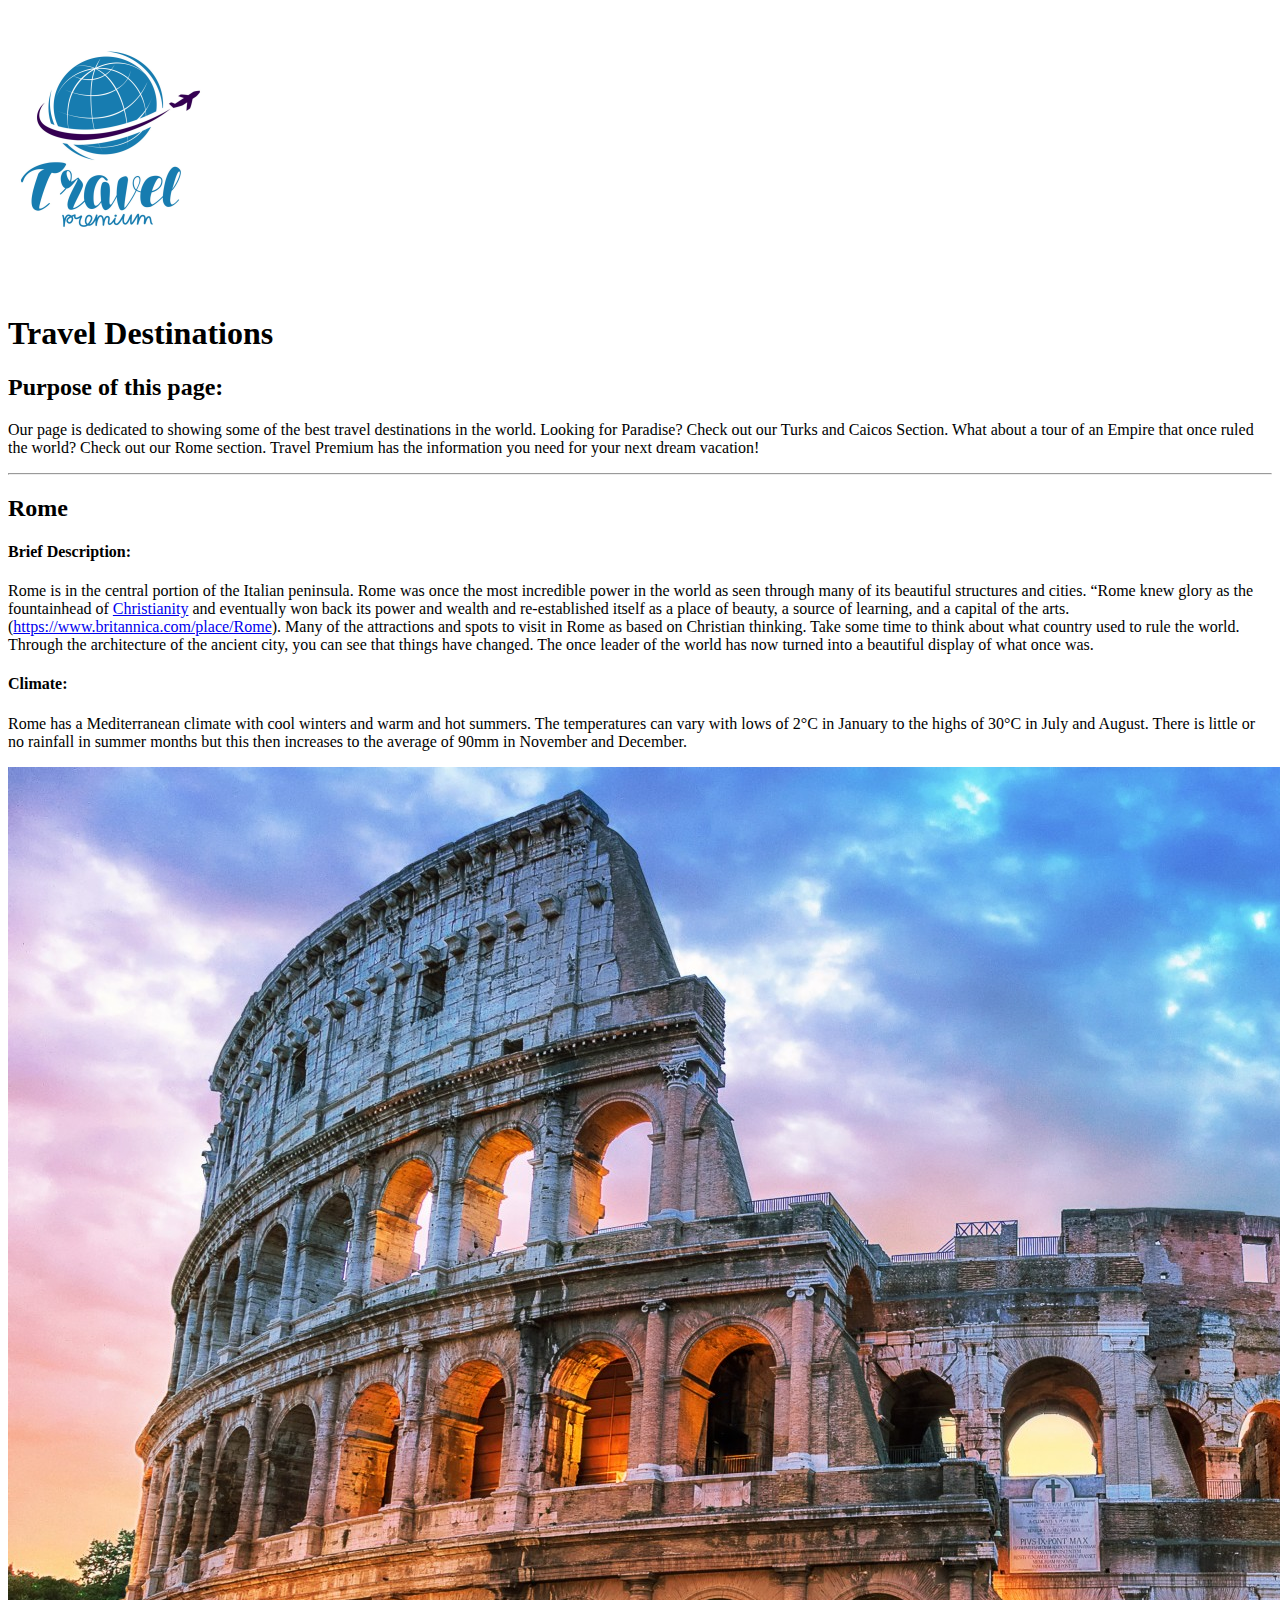
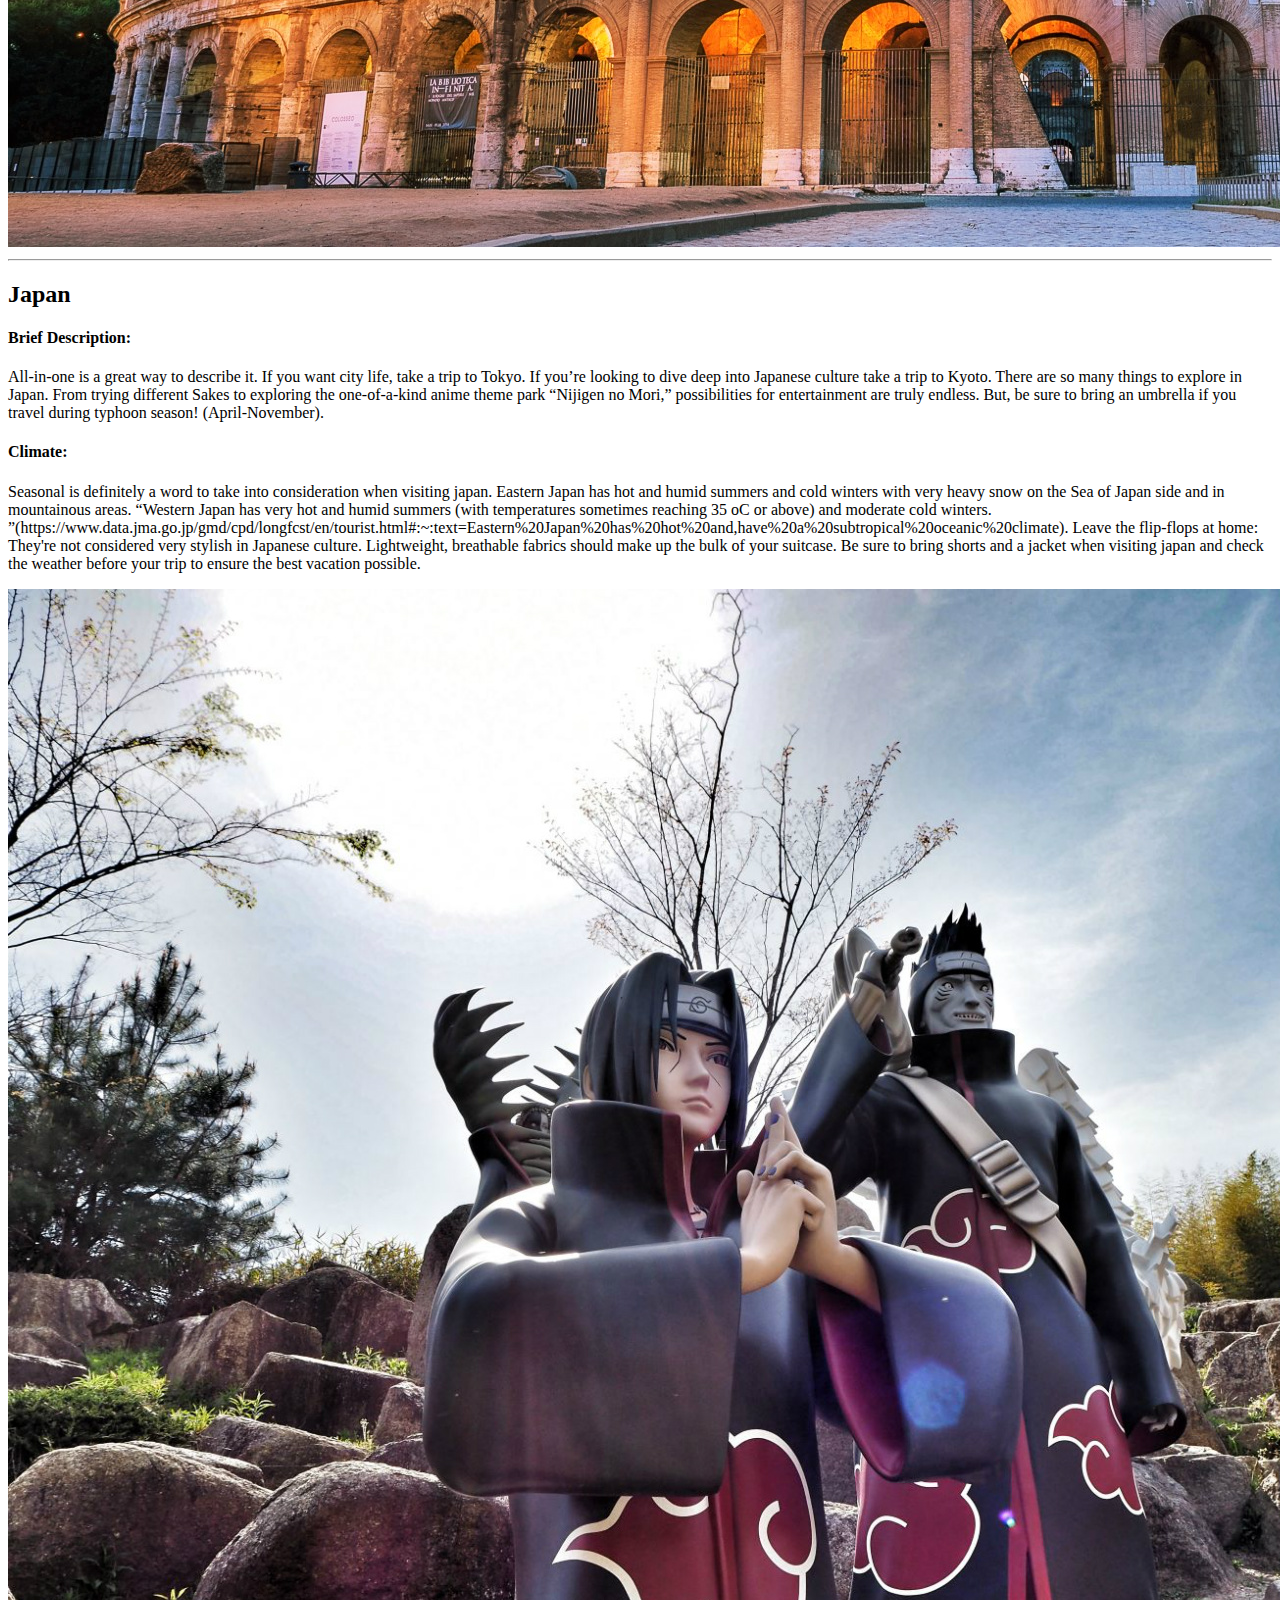
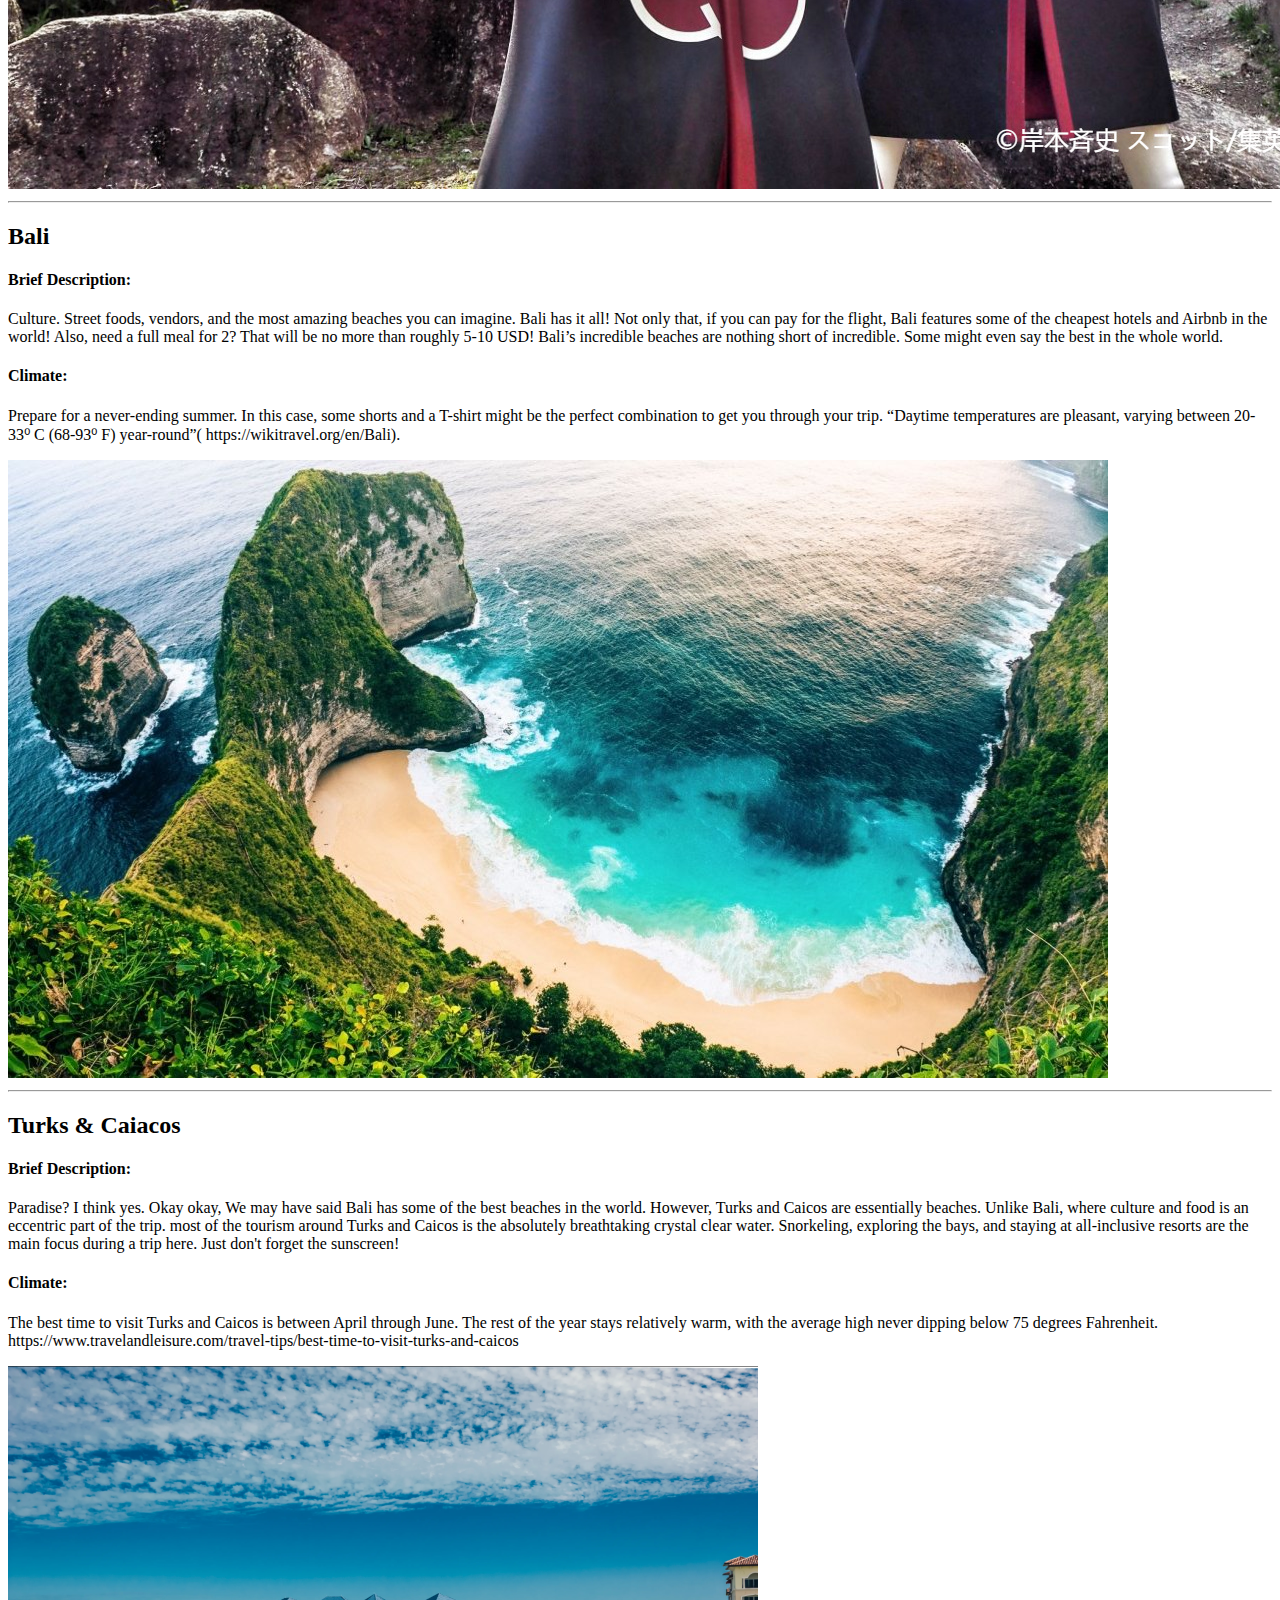
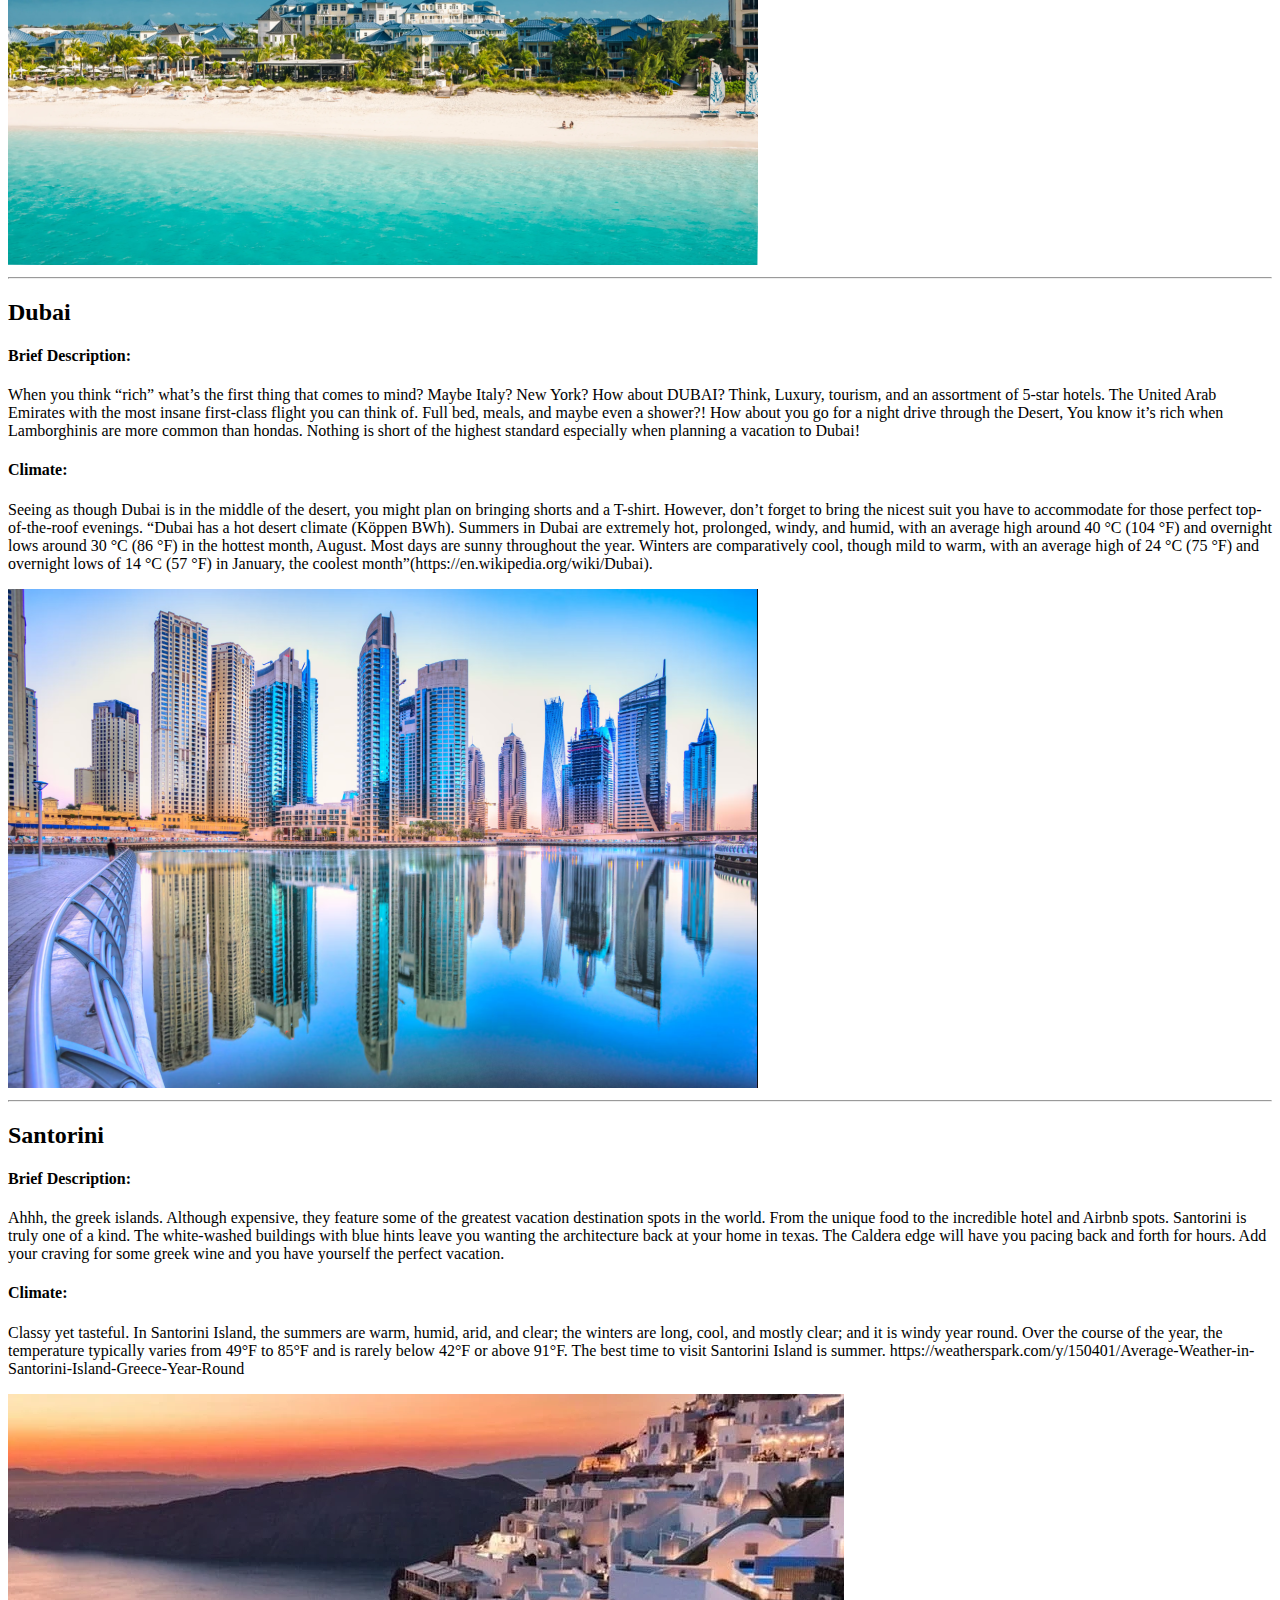
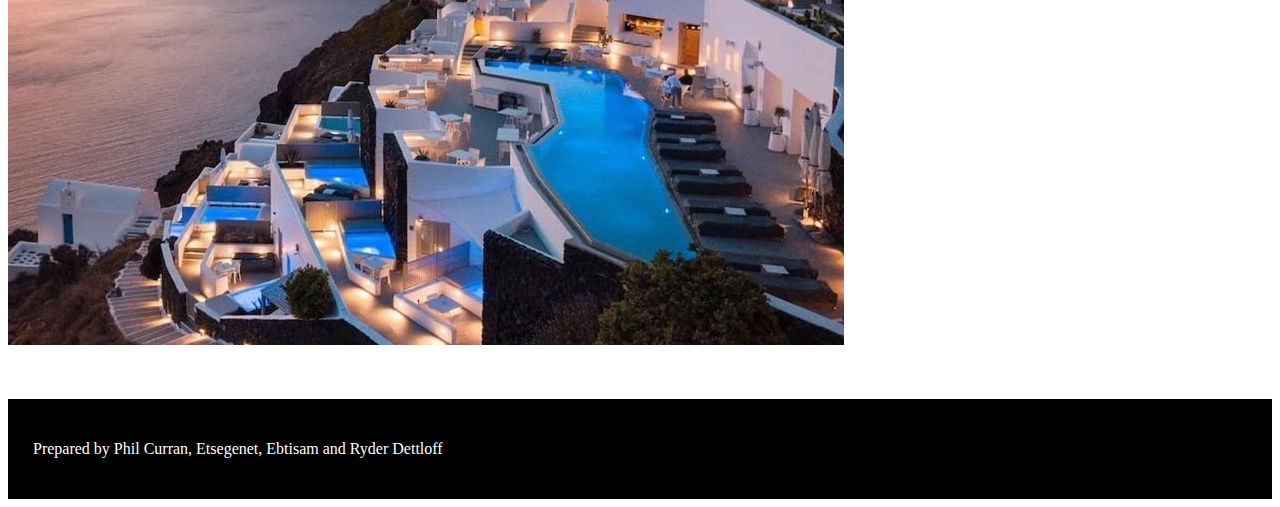
<file: index.html>
<!DOCTYPE html>
<html lang="en">
  <head>
    <meta charset="utf-8" />
    <meta name="viewport" content="width=device-width, initial-scale=1" />
    <title>Travel Destinations</title>
    <link
      href="https://cdn.jsdelivr.net/npm/bootstrap@5.2.2/dist/css/bootstrap.min.css"
      rel="stylesheet"
      integrity="sha384-Zenh87qX5JnK2Jl0vWa8Ck2rdkQ2Bzep5IDxbcnCeuOxjzrPF/et3URy9Bv1WTRi"
      crossorigin="anonymous"
    />
    <link href="./css/main.css" rel="stylesheet" />
  </head>
  <body>
    <div class="container">
      <!-- header image-->
      <div class="text-center">
        <img
          id="header-image"
          class="img img-fluid"
          src="./img/travelPremium.png"
        />
      </div>
      <section class="header">
        <h1 class="text-center">Travel Destinations</h1>
        <h2>Purpose of this page:</h2>
        <p>
          Our page is dedicated to showing some of the best travel destinations
          in the world. Looking for Paradise? Check out our Turks and Caicos
          Section. What about a tour of an Empire that once ruled the world?
          Check out our Rome section. Travel Premium has the information you
          need for your next dream vacation!
        </p>
      </section>
      <hr />
      <section id="rome">
        <div class="text-center">
          <h2>Rome</h2>
        </div>
        <div class="row">
          <div class="col">
            <h4>Brief Description:</h4>
            <p>
              Rome is in the central portion of the Italian peninsula. Rome was
              once the most incredible power in the world as seen through many
              of its beautiful structures and cities. “Rome knew glory as the
              fountainhead of
              <a
                href="https://www.britannica.com/topic/Christianity"
                target="_blank"
                >Christianity</a
              >
              and eventually won back its power and wealth and re-established
              itself as a place of beauty, a source of learning, and a capital
              of the arts.(<a
                href="https://www.britannica.com/place/Rome"
                target="_blank"
                >https://www.britannica.com/place/Rome</a
              >). Many of the attractions and spots to visit in Rome as based on
              Christian thinking. Take some time to think about what country
              used to rule the world. Through the architecture of the ancient
              city, you can see that things have changed. The once leader of the
              world has now turned into a beautiful display of what once was.
            </p>
            <h4>Climate:</h4>
            <p>
              Rome has a Mediterranean climate with cool winters and warm and
              hot summers. The temperatures can vary with lows of 2°C in January
              to the highs of 30°C in July and August. There is little or no
              rainfall in summer months but this then increases to the average
              of 90mm in November and December.
            </p>
          </div>
          <div class="col">
            <img class="img rounded img-fluid" src="./img/rome.jpg" />
          </div>
        </div>
      </section>
      <hr />
      <section id="japan">
        <div class="text-center">
          <h2>Japan</h2>
        </div>
        <div class="row">
          <div class="col-md-6">
            <h4>Brief Description:</h4>
            <p>
              All-in-one is a great way to describe it. If you want city life,
              take a trip to Tokyo. If you’re looking to dive deep into Japanese
              culture take a trip to Kyoto. There are so many things to explore
              in Japan. From trying different Sakes to exploring the
              one-of-a-kind anime theme park “Nijigen no Mori,” possibilities
              for entertainment are truly endless. But, be sure to bring an
              umbrella if you travel during typhoon season! (April-November).
            </p>
            <h4>Climate:</h4>
            <p>
              Seasonal is definitely a word to take into consideration when
              visiting japan. Eastern Japan has hot and humid summers and cold
              winters with very heavy snow on the Sea of Japan side and in
              mountainous areas. “Western Japan has very hot and humid summers
              (with temperatures sometimes reaching 35 oC or above) and moderate
              cold winters.
              ”(https://www.data.jma.go.jp/gmd/cpd/longfcst/en/tourist.html#:~:text=Eastern%20Japan%20has%20hot%20and,have%20a%20subtropical%20oceanic%20climate).
              Leave the flip-flops at home: They're not considered very stylish
              in Japanese culture. Lightweight, breathable fabrics should make
              up the bulk of your suitcase. Be sure to bring shorts and a jacket
              when visiting japan and check the weather before your trip to
              ensure the best vacation possible.
            </p>
          </div>
          <div class="col-md-6">
            <img class="img rounded img-fluid" src="./img/japan.jpg" />
          </div>
        </div>
      </section>

      <hr />

      <section id="bali">
        <div class="text-center">
          <h2>Bali</h2>
        </div>
        <div class="row">
          <div class="col-md-6">
            <h4>Brief Description:</h4>
            <p>
              Culture. Street foods, vendors, and the most amazing beaches you
              can imagine. Bali has it all! Not only that, if you can pay for
              the flight, Bali features some of the cheapest hotels and Airbnb
              in the world! Also, need a full meal for 2? That will be no more
              than roughly 5-10 USD! Bali’s incredible beaches are nothing short
              of incredible. Some might even say the best in the whole world.
            </p>
            <h4>Climate:</h4>
            <p>
              Prepare for a never-ending summer. In this case, some shorts and a
              T-shirt might be the perfect combination to get you through your
              trip. “Daytime temperatures are pleasant, varying between 20-33⁰ C
              (68-93⁰ F) year-round”( https://wikitravel.org/en/Bali).
            </p>
          </div>
          <div class="col-md-6">
            <img class="img rounded img-fluid" src="./img/bali.jpg" />
          </div>
        </div>
      </section>

      <hr />

      <section id="turks">
        <div class="text-center">
          <h2>Turks & Caiacos</h2>
        </div>
        <div class="row">
          <div class="col-md-6">
            <h4>Brief Description:</h4>
            <p>
              Paradise? I think yes. Okay okay, We may have said Bali has some
              of the best beaches in the world. However, Turks and Caicos are
              essentially beaches. Unlike Bali, where culture and food is an
              eccentric part of the trip. most of the tourism around Turks and
              Caicos is the absolutely breathtaking crystal clear water.
              Snorkeling, exploring the bays, and staying at all-inclusive
              resorts are the main focus during a trip here. Just don't forget
              the sunscreen!
            </p>
            <h4>Climate:</h4>
            <p>
              The best time to visit Turks and Caicos is between April through
              June. The rest of the year stays relatively warm, with the average
              high never dipping below 75 degrees Fahrenheit.
              https://www.travelandleisure.com/travel-tips/best-time-to-visit-turks-and-caicos
            </p>
          </div>
          <div class="col-md-6">
            <img class="img rounded img-fluid" src="./img/turks.png" />
          </div>
        </div>
      </section>

      <hr />

      <section id="dubai">
        <div class="text-center">
          <h2>Dubai</h2>
        </div>
        <div class="row">
          <div class="col-md-6">
            <h4>Brief Description:</h4>
            <p>
              When you think “rich” what’s the first thing that comes to mind?
              Maybe Italy? New York? How about DUBAI? Think, Luxury, tourism,
              and an assortment of 5-star hotels. The United Arab Emirates with
              the most insane first-class flight you can think of. Full bed,
              meals, and maybe even a shower?! How about you go for a night
              drive through the Desert, You know it’s rich when Lamborghinis are
              more common than hondas. Nothing is short of the highest standard
              especially when planning a vacation to Dubai!
            </p>
            <h4>Climate:</h4>
            <p>
              Seeing as though Dubai is in the middle of the desert, you might
              plan on bringing shorts and a T-shirt. However, don’t forget to
              bring the nicest suit you have to accommodate for those perfect
              top-of-the-roof evenings. “Dubai has a hot desert climate (Köppen
              BWh). Summers in Dubai are extremely hot, prolonged, windy, and
              humid, with an average high around 40 °C (104 °F) and overnight
              lows around 30 °C (86 °F) in the hottest month, August. Most days
              are sunny throughout the year. Winters are comparatively cool,
              though mild to warm, with an average high of 24 °C (75 °F) and
              overnight lows of 14 °C (57 °F) in January, the coolest
              month”(https://en.wikipedia.org/wiki/Dubai).
            </p>
          </div>
          <div class="col-md-6">
            <img class="img rounded img-fluid" src="./img/dubai.png" />
          </div>
        </div>
      </section>

      <hr />

      <section id="santorini">
        <div class="text-center">
          <h2>Santorini</h2>
        </div>
        <div class="row">
          <div class="col-md-6">
            <h4>Brief Description:</h4>
            <p>
              Ahhh, the greek islands. Although expensive, they feature some of
              the greatest vacation destination spots in the world. From the
              unique food to the incredible hotel and Airbnb spots. Santorini is
              truly one of a kind. The white-washed buildings with blue hints
              leave you wanting the architecture back at your home in texas. The
              Caldera edge will have you pacing back and forth for hours. Add
              your craving for some greek wine and you have yourself the perfect
              vacation.
            </p>
            <h4>Climate:</h4>
            <p>
              Classy yet tasteful. In Santorini Island, the summers are warm,
              humid, arid, and clear; the winters are long, cool, and mostly
              clear; and it is windy year round. Over the course of the year,
              the temperature typically varies from 49°F to 85°F and is rarely
              below 42°F or above 91°F. The best time to visit Santorini Island
              is summer.
              https://weatherspark.com/y/150401/Average-Weather-in-Santorini-Island-Greece-Year-Round
            </p>
          </div>
          <div class="col-md-6">
            <img class="img rounded img-fluid" src="./img/santonini.png" />
          </div>
        </div>
      </section>
    </div>

    <footer id="footer">
      <p class="text-center">
        Prepared by Phil Curran, Etsegenet, Ebtisam and Ryder Dettloff
      </p>
    </footer>

    <script
      src="https://cdn.jsdelivr.net/npm/bootstrap@5.2.2/dist/js/bootstrap.bundle.min.js"
      integrity="sha384-OERcA2EqjJCMA+/3y+gxIOqMEjwtxJY7qPCqsdltbNJuaOe923+mo//f6V8Qbsw3"
      crossorigin="anonymous"
    ></script>
  </body>
</html>
</file>
<file: css/main.css>
#header-image {
    margin-top: 25px;
    margin-bottom: 50px;
}

footer {
    margin-top: 50px;
    color: white;
    background-color: black;
    padding: 25px;
}
</file>
